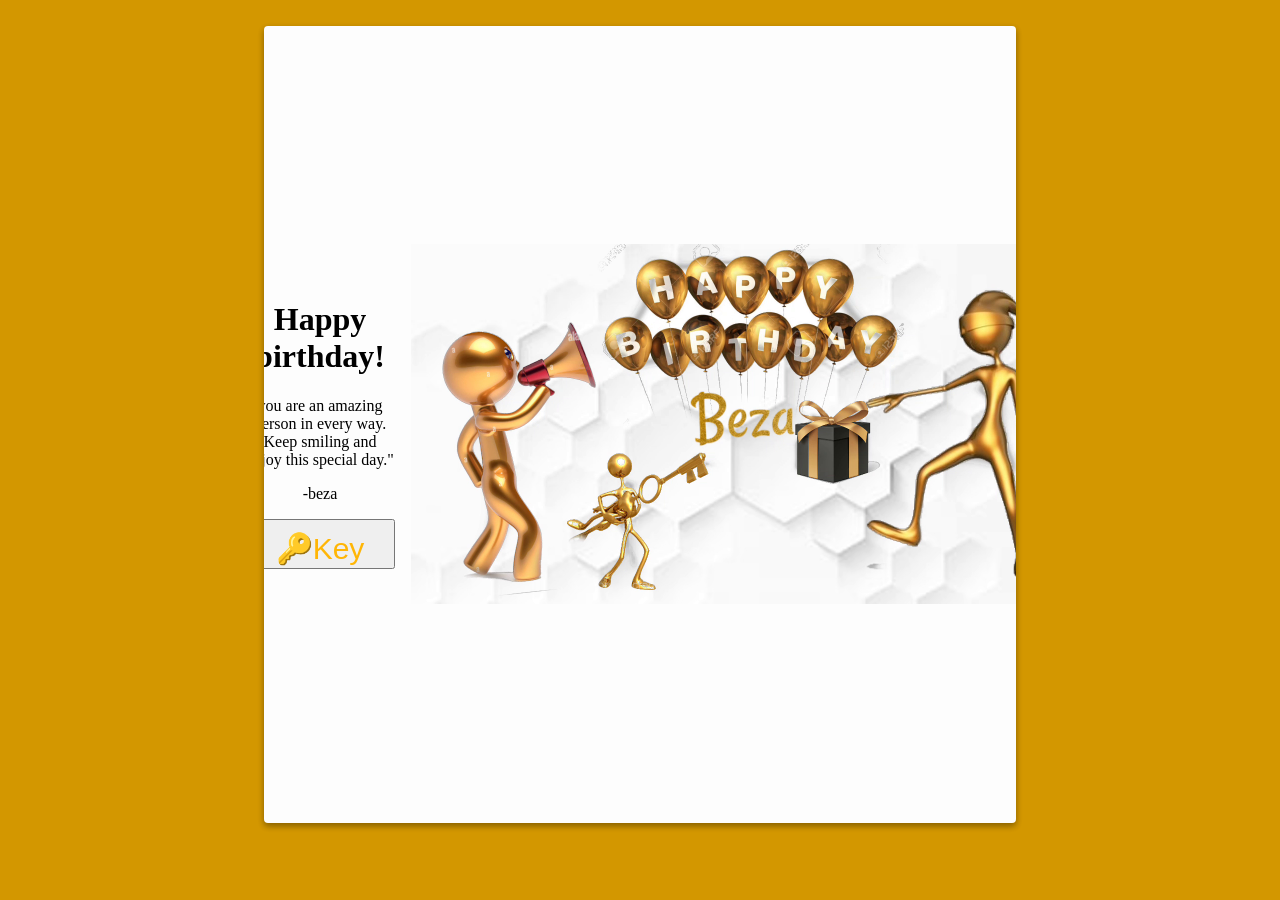
<file: index.html>
<!DOCTYPE html>
<html lang="en">
<head>
    <meta charset="UTF-8">
    <meta http-equiv="X-UA-Compatible" content="IE=edge">
    <meta name="viewport" content="width=device-width, initial-scale=1.0">
    
    <link rel="stylesheet" href="style.css">

    <title>HBD girl</title>

</head>
<body>
<div class="card">
    <img src="./now.png" alt="brithday" class="birthday">
    <div class="text">
        <h1>Happy birthday!</h1>
 <p>  you are an amazing person in every way. Keep smiling and enjoy this special day."</p>
<p class="muted">-beza</p>
<div class="bu">  
<a href="tik.html">
<button class="button"><span>🔑</span>Key</button>
</div>

</div>
<div class="space"></div>
</div>
</body>
</html>
</file>
<file: style.css>
body {
    background: rgb(211, 151, 0);
    display: grid;
    place-items: center;
    height: 100vh;
    margin: 0;
}
.card{
    background: #fdfdfd;
    border-radius: 4px;
    height: 85vh;
    width: 80vh;
    box-shadow:  0 3px 6px rgba(0, 0, 0, 0.16), 0 3px 6px rgba(0, 0, 0, 0.23);
    text-align: center;
    display: flex;
    flex-direction: column;
    justify-content: center;
    align-items: center;
    padding: 1em;
    overflow: hidden;
}
.card * {
    transition: all 0.2s ease-in-out;
}

@media only screen and  (min-width: 1000px) {
    .card {
        flex-direction: row-reverse;
        
    }
    .card img.birthday {

        width: 100%;
        max-width: 50vw;
        max-height: unset;
    }
}
    @media only screen and  (min-height: 640px) {
        .card {
            flex-direction: row-reverse;
            
        }
        .card img.birthday {
    
            width: 100%;
            max-width: 50vw;
            max-height: unset;
        }
    }
img.birthday {
    max-height: 35vh;
}
.text {
    padding: 1em;
}
muted {
    opacity: 0.8;
}
.space {
    height: 100px;
}

.button {
    position: relative;
    text-align: center;
    width: 150px;
    height: 50px;
    padding: 10px;
    font-size: 30px;
    color: #FFB606;
}
</file>
